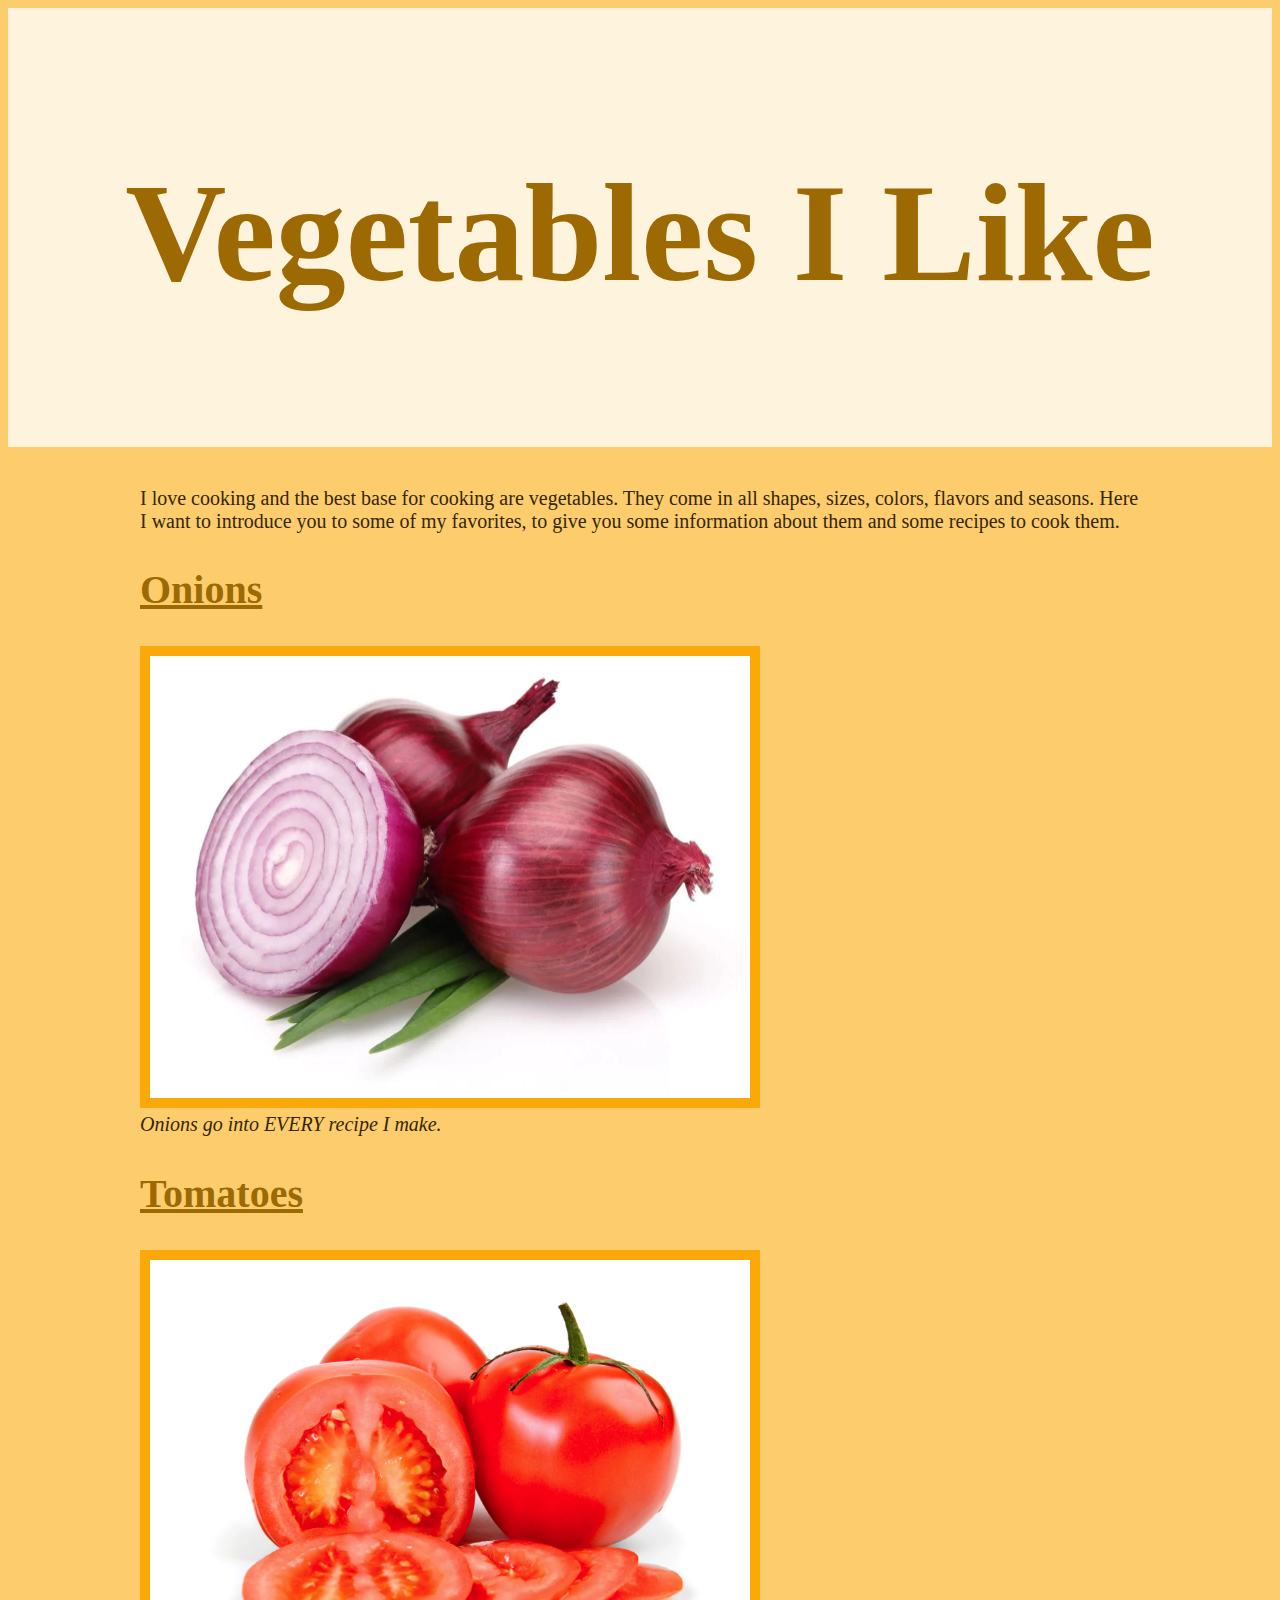
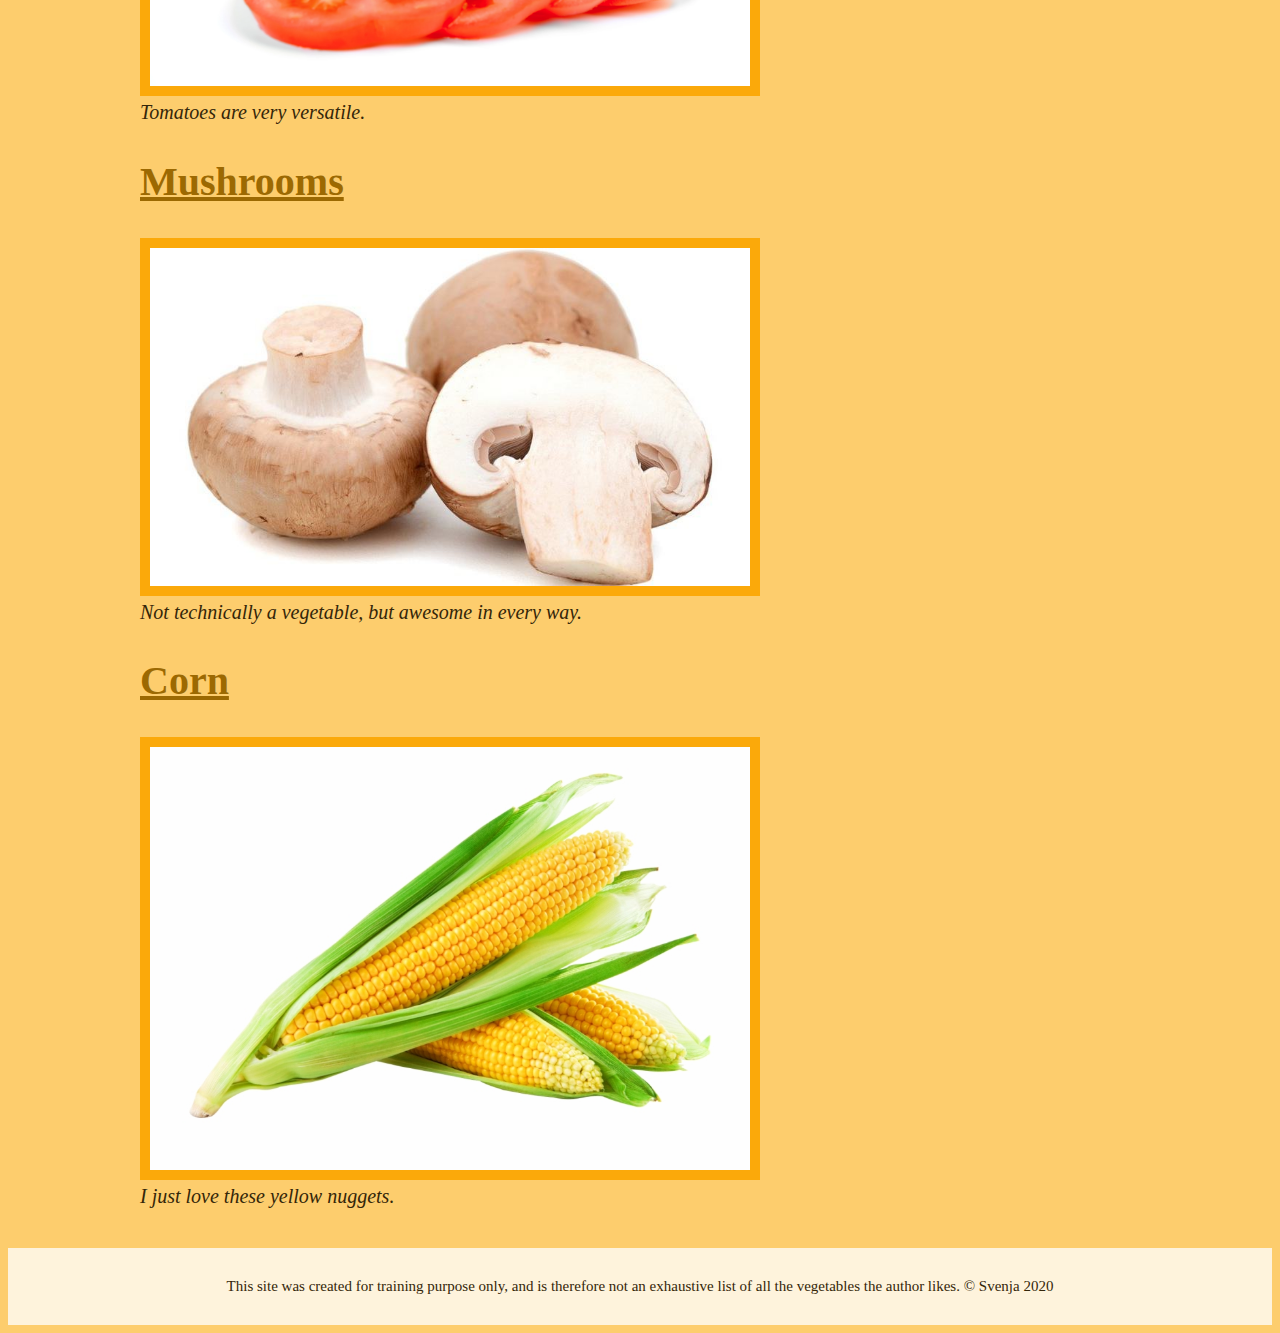
<file: index.html>
<!DOCTYPE html>
<html>
<head>
	<title>VEGGGIES I ♥</title>
	<link rel="icon" href="img/icon.jpg">
	<link rel="stylesheet" type="text/css" href="css/veggies.css">
</head>
<body>

	<header>
		<h1>Vegetables I Like</h1>
	</header>

	<main>

	<p>I love cooking and the best base for cooking are vegetables. They come in all shapes, sizes, colors, flavors and seasons. Here I want to introduce you to some of my favorites, to give you some information about them and some recipes to cook them.</p>

	<a href="onion.html"><h2>Onions</h2></a>
	<img src="img/onion.jpg">
	<p class="caption">Onions go into EVERY recipe I make.</p>

	<a href="tomato.html"><h2>Tomatoes</h2></a>
	<img src="img/tomato.jpg">
	<p class="caption">Tomatoes are very versatile.</p>

	<a href="mushroom.html"><h2>Mushrooms</h2></a>
	<img src="img/mushroom.jpg">
	<p class="caption">Not technically a vegetable, but awesome in every way.</p>

	<a href="corn.html"><h2>Corn</h2></a>
	<img src="img/corn.jpg">
	<p class="caption">I just love these yellow nuggets.</p>

	</main>

	<footer>
		This site was created for training purpose only, and is therefore not an exhaustive list of all the vegetables the author likes. © Svenja 2020
	</footer>
</body>
</html>
</file>
<file: css/veggies.css>
body{
	margin 0;
	font-family: candara;
	font-size: 20px;
	color: #342609;
	background-color: #FDCD6D;

}

header{
	background-color: #FEF3DC;
	text-align: center;
	padding-top: 50px;
	padding-bottom: 40px;
	color: #9C6902;
	font-size: 70px;
	font-family: candara;

}


main{
	max-width: 1000px;
	margin: 0 auto;
	padding: 20px;

}

main h2{
	font-size: 40px;
	color: #9C6902;
}

a{
	color: #9C6902;
}
a:hover{
	color: #FBA90A;
}

main img{
	max-width: 600px;
	border: 10px solid #FBA90A;

}

footer{
	background-color: #FEF3DC;
	text-align: center;
	font-size: 15px;
	padding: 30px;


}

p.caption{
	font-style: italic;
	margin-top: 0;
}
</file>
